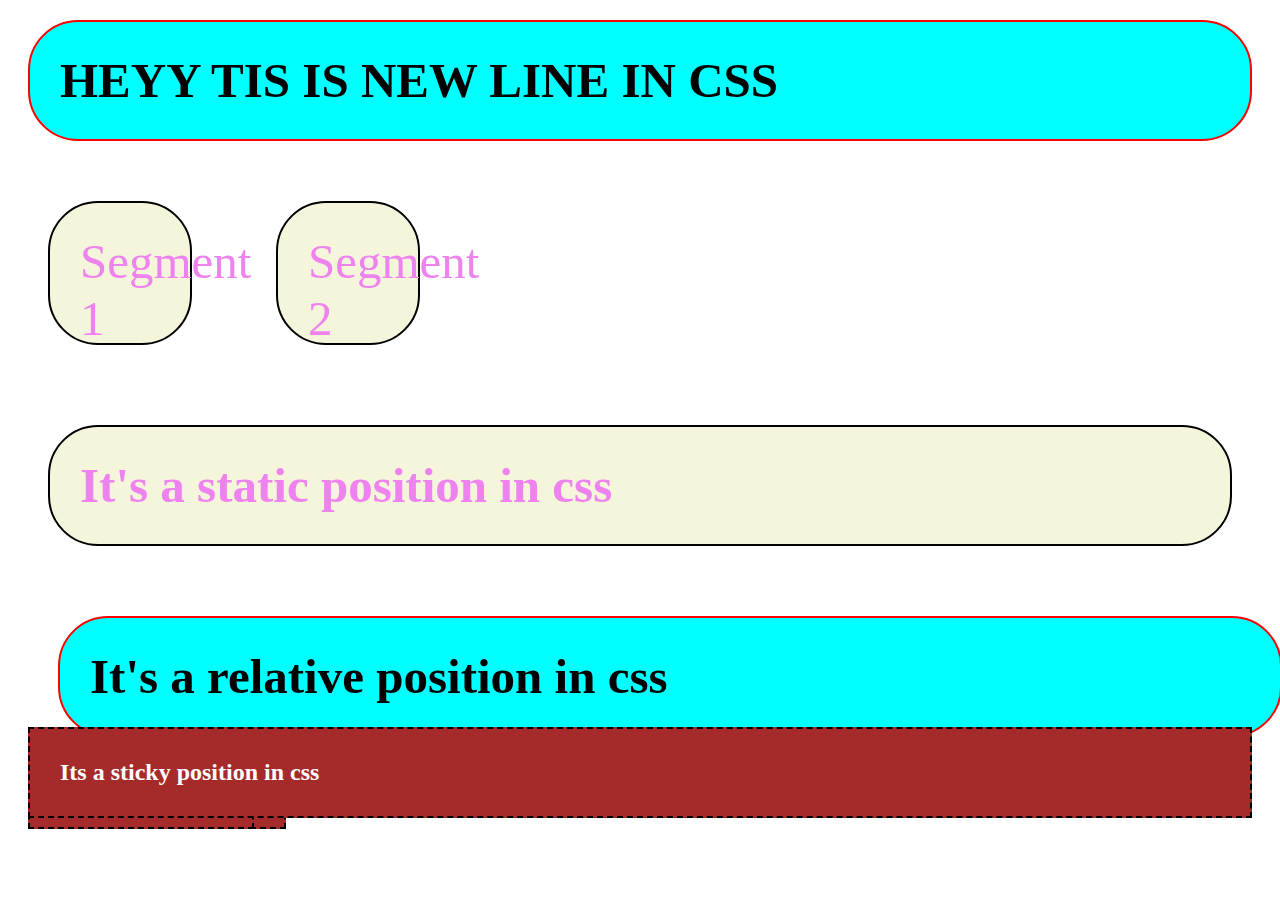
<file: cssboxmodelandpositions.html>
<!DOCTYPE html>
<html>
    <head>
        <title>Box Model And Positions</title>
        <link rel="stylesheet" href="./boxmodel.css"/>
    </head>
    <body>
        <h3>HEYY TIS IS NEW LINE IN CSS</h3> 
        
       
        <!-- Display In Css -->

        <div>
            
            <div class="displayincss">Segment 1</div>
       
            <div class="displayincss">Segment 2</div>
        </div>
       
        <h3 class="positionincss">It's a static position in css</h3>
        
        <h3 id="csspositions">It's a relative position in css</h3>
        
        
        <h4>It's a absolute position in css</h4>
        
        <p>It's a fixed position in css</p>
        
        <h2>Its a sticky position in css</h2>

    </body>
</html>
</file>
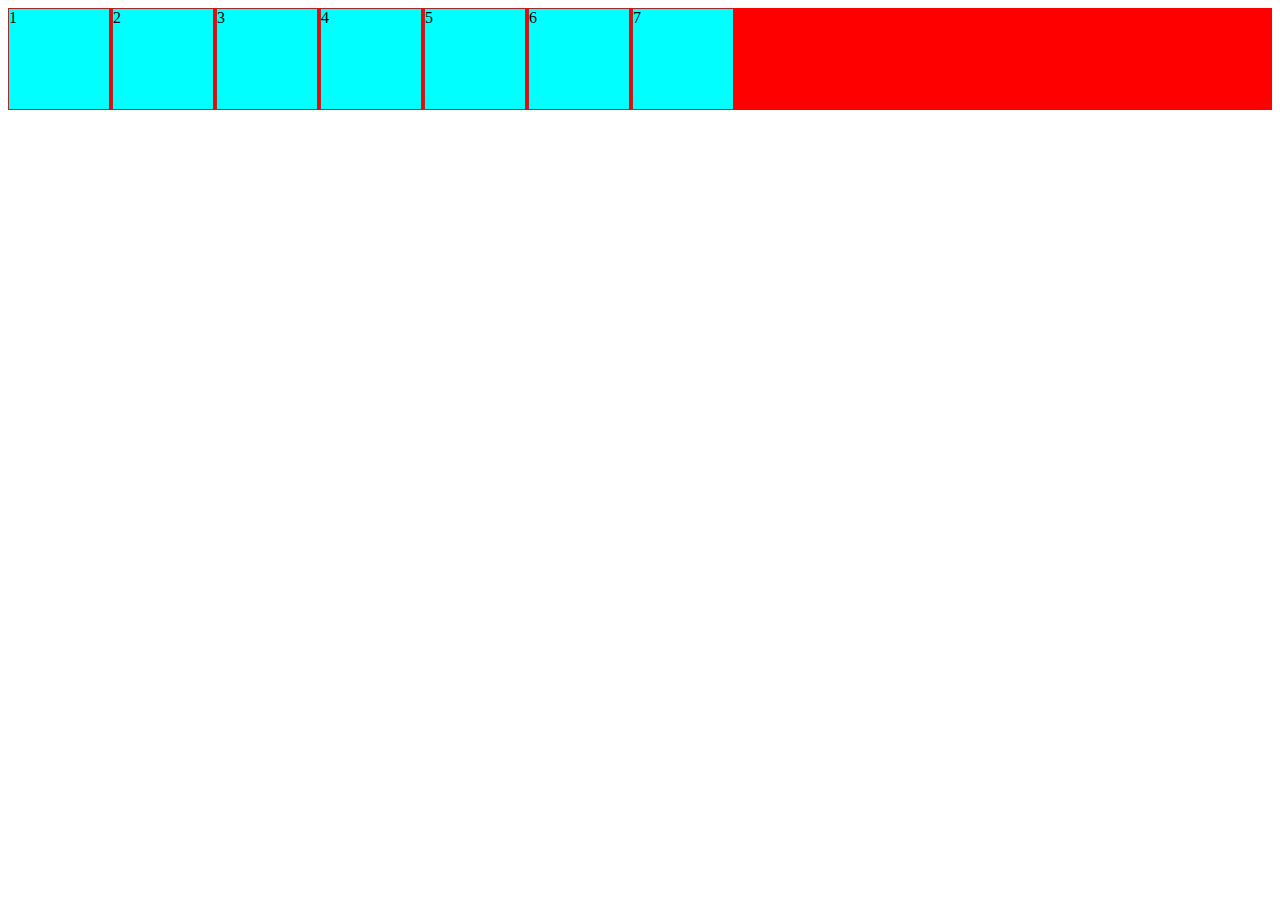
<file: flexboxandanimation.html>
<!DOCTYPE html>
<html>
    <head>
        <title>
            Flexbox And Animation
        </title>
        <link rel="stylesheet" href="./flexboxandanimation.css"/>
    </head>
    <body>
<div class="parent">
<div id="child">1</div>
<div id="child">2</div>
<div id="child">3</div>
<div id="child">4</div>
<div id="child">5</div>
<div id="child">6</div>
<div id="child">7</div>
</div>
    </body>
</html>
</file>
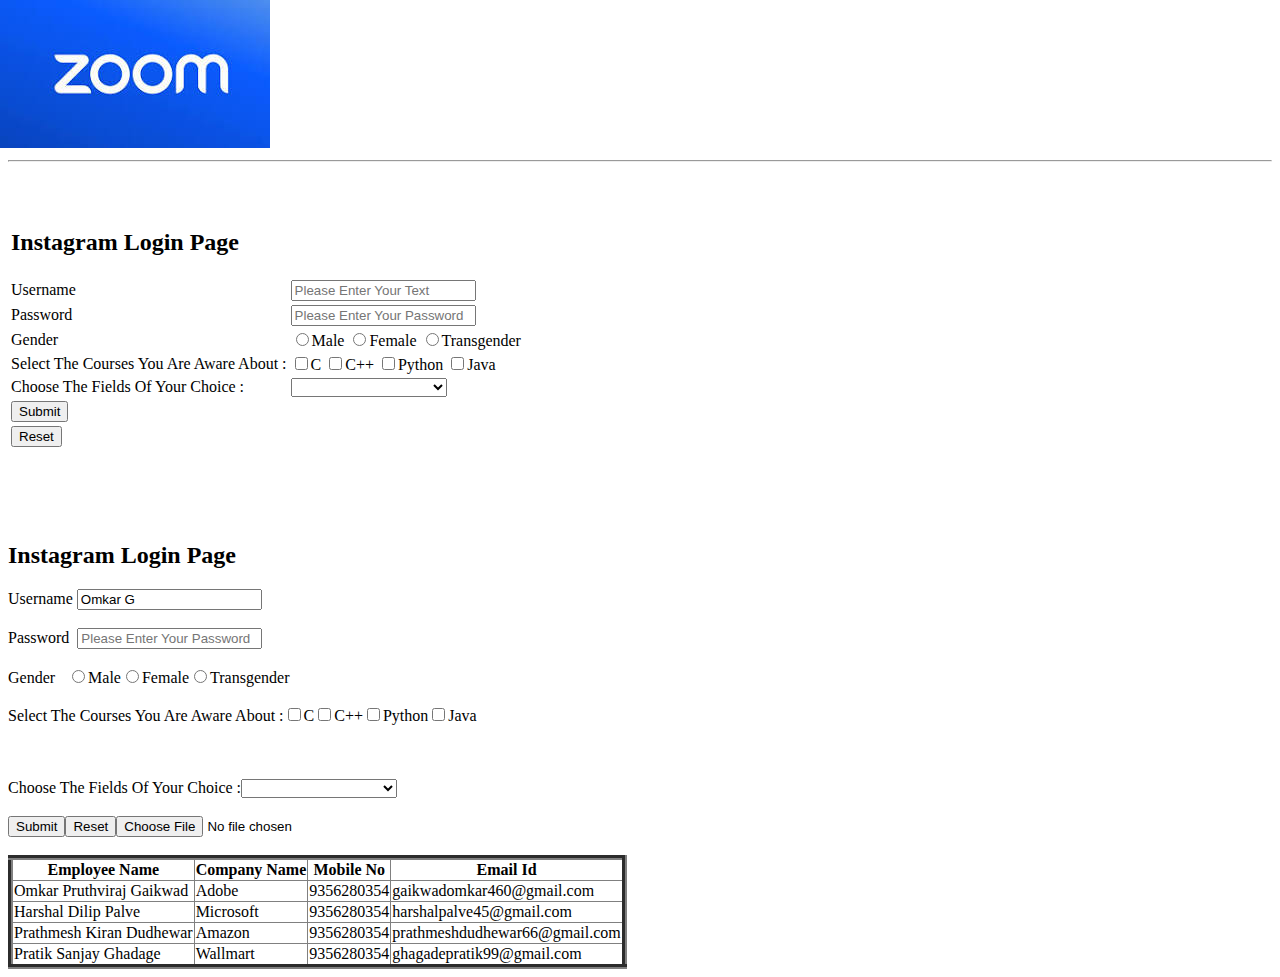
<file: HTMLTablesandinputtags.html>
<!DOCTYPE html>
<html>
    <head>
        <title>Tables And Input Tags</title>
    </head>
    <body style="background-image: url('[data-uri]'); background-repeat: no-repeat;">
       <br/>
       <br/>
       <br/>
       <br/>
<br/>
<br/>
<br/>
<br/>


        <table>
            <tr>
                <td> <h2>Instagram Login Page</h2></td>
            </tr>
            <tr>
                <td><label>Username</label></td>
                <td><input type= "text" placeholder="Please Enter Your Text"  required/></td>
            </tr>
            <tr>
                <td><label>Password &nbsp;</label></td>
                <td><input type="password" placeholder="Please Enter Your Password" required/></td>
            </tr>
            <tr>
                <td><label>Gender &nbsp;&nbsp;</label></td>
                <td><input type="radio" name="Gender"/><label>Male</label>
                    <input type="radio" name="Gender"/><label>Female</label>
                    <input type="radio" name="Gender" /><label>Transgender</label></td>
            </tr>
            <tr>
                <td><label>Select The Courses You Are Aware About :</label></td>
                <td><input type="checkbox" /><label>C</label>
                    <input type="checkbox"/><label>C++</label>
                    <input type="checkbox"/><label>Python</label>
                    <input type="checkbox"/><label>Java</label></td>
            </tr>
            <tr>
                <td><label>Choose The Fields Of Your Choice :</label></td>
                <td><select>
                    <option></option>
                    <option>Big Data</option>
                    <option>Data Science</option>
                    <option>Computer Engineering</option>
                    <option>Machine Learning</option>
                    <option>Web Developement</option>
                </select></td>
            </tr>
            <tr>
                <td><input type="submit"/></td>
            </tr>
            <tr>
                <td><input type="reset"/></td>
            </tr>
            <hr/>
            <br/>
            <br/>
        </table>


        <br/>
        <br/>
        <table border="5" style="border-collapse: collapse;"/>
        <th>Employee Name</th>
        <th>Company Name</th>
        <th>Mobile No</th>
        <th>Email Id</th>
        <tr>
            <td>Omkar Pruthviraj Gaikwad</td>
            <td>Adobe</td>
            <td>9356280354</td>
            <td>gaikwadomkar460@gmail.com</td>
        </tr>
        <tr>
            <td>Harshal Dilip Palve</td>
            <td>Microsoft</td>
            <td>9356280354</td>
            <td>harshalpalve45@gmail.com</td>
        </tr>
        <tr>
            <td>Prathmesh Kiran Dudhewar</td>
            <td>Amazon</td>
            <td>9356280354</td>
            <td>prathmeshdudhewar66@gmail.com</td>
        </tr>
        <tr>
            <td>Pratik Sanjay Ghadage</td>
            <td>Wallmart</td>
            <td>9356280354</td>
            <TD>ghagadepratik99@gmail.com</TD>
        </tr>
        
        <br/>
        <br/>
        <h2>Instagram Login Page</h2>
        
    
        <label>Username </label>
        <input type="text" placeholder="Please Enter Your Text" value="Omkar G" required/>
        <br/>
        <br/>
        <label>Password &nbsp;</label>
        <input type="password" placeholder="Please Enter Your Password" required/>
        <br/>
        <br/>
        <label>Gender &nbsp;&nbsp;</label>
        <input type="radio" name="Gender"/><label>Male</label>
        <input type="radio" name="Gender"/><label>Female</label>
        <input type="radio" name="Gender" /><label>Transgender</label>
        <br/>

    
        <br/>
        <label>Select The Courses You Are Aware About :</label>
        <input type="checkbox" /><label>C</label>
        <input type="checkbox"/><label>C++</label>
        <input type="checkbox"/><label>Python</label>
        <input type="checkbox"/><label>Java</label>
        <br/>
        <br/>
        <br/>
        <br/>
        <label>Choose The Fields Of Your Choice :</label>
        <select>
            <option></option>
            <option>Big Data</option>
            <option>Data Science</option>
            <option>Computer Engineering</option>
            <option>Machine Learning</option>
            <option>Web Developement</option>
        </select>
        <br/>
        <br/>
        <input type="submit"/>
        <input type="reset"/>
        <input type="file"/>
        <br/>
        <br/>
       
      </body>
</html>
</file>
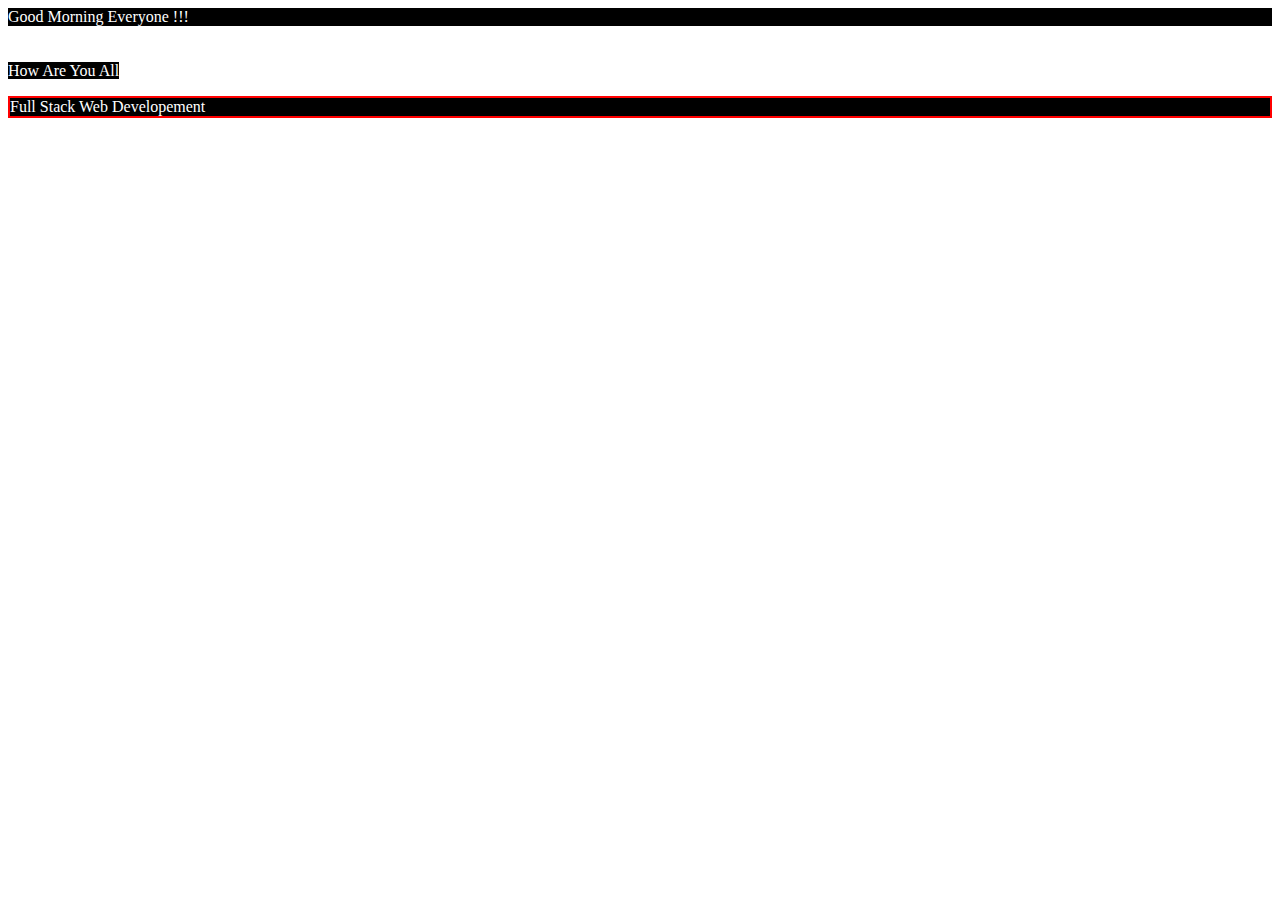
<file: Introtocss.html>
<!DOCTYPE html>
<html>
    <head>
        <title>Intro To Css</title>
        <style>
            span{
                background-color: black;
                color: white;
            }
        </style>
        <link rel="stylesheet" href="./Externalcss.css"/>
    </head>
    <body>
        <!-- INLINE CSS -->
        <div style="background-color: black ; color: white;">Good Morning Everyone !!!</div>
<br/>
        <br/>
        <!-- INTERNAL CSS -->
        <span>How Are You All</span>
        <!-- EXTERNAL CSS -->
        <p>Full Stack Web Developement</p>
    </body>
</html>
</file>
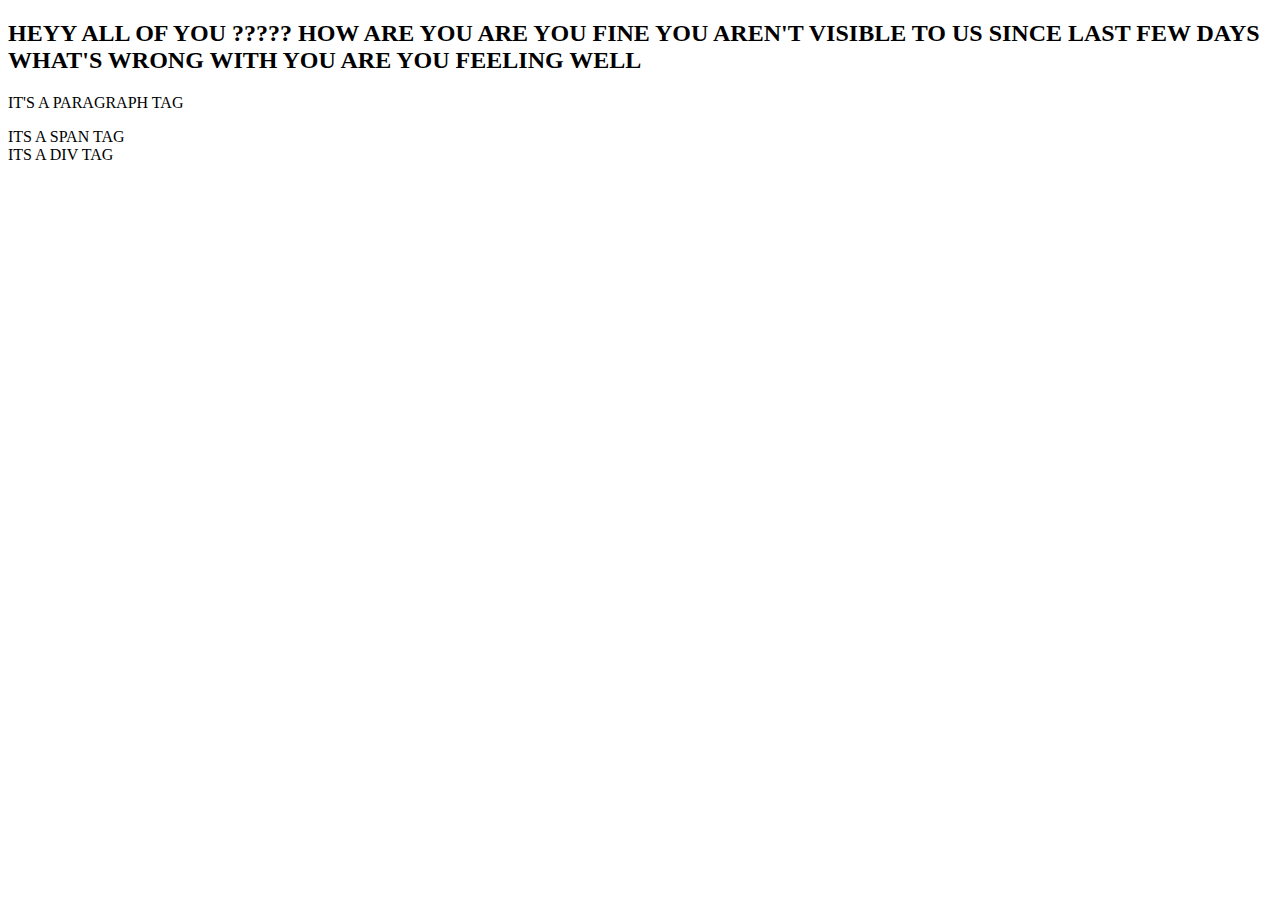
<file: mediaqueries.html>
<!DOCTYPE html>
<html>
    <head>
        <title>Media Queries </title>
        <link rel="stylesheet" href="./mediaqueries.css"
    </head>
    <body>
        <h2>HEYY ALL OF YOU  ????? HOW ARE YOU ARE YOU FINE YOU AREN'T VISIBLE TO US SINCE LAST FEW DAYS WHAT'S WRONG WITH YOU ARE YOU FEELING WELL</h2>
        <p>IT'S A PARAGRAPH TAG</p>
        <span>ITS  A SPAN TAG</span>
        <div>ITS A DIV TAG</div>
    </body>
    </html>
</file>
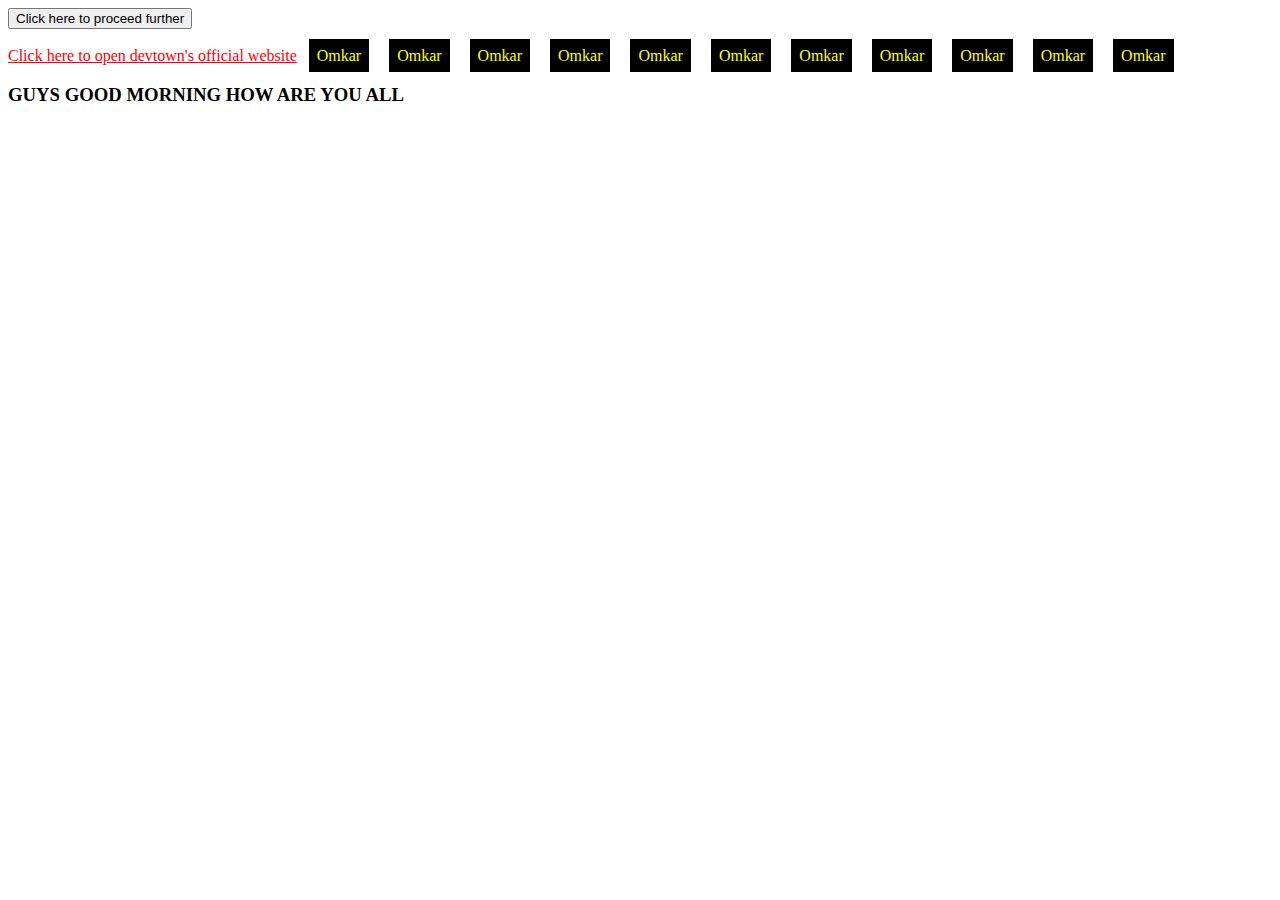
<file: pseudoelementsandclasses.html>
<!DOCTYPE html>
<html>
    <head>
        <title>Pseudo Classes And Elements</title>
        <link rel="stylesheet" href="./pseudoclasses.css"/>
    </head>
    <body>
        <button>Click here to proceed further</button>
        <br/><br/>
        <a href="https://www.student-platform.devtown.in/video">Click here to open devtown's official website</a>
        <span class="child">Omkar</span>
<span class="child">Omkar</span>
<span class="child">Omkar</span>
<span class="child">Omkar</span>
<span class="child">Omkar</span>
<span class="child">Omkar</span>
<span class="child">Omkar</span>
<span class="child">Omkar</span>
<span class="child">Omkar</span>
<span class="child">Omkar</span>
<span class="child">Omkar</span>

<h3>GUYS GOOD MORNING</h3>
    </body>
</html>
</file>
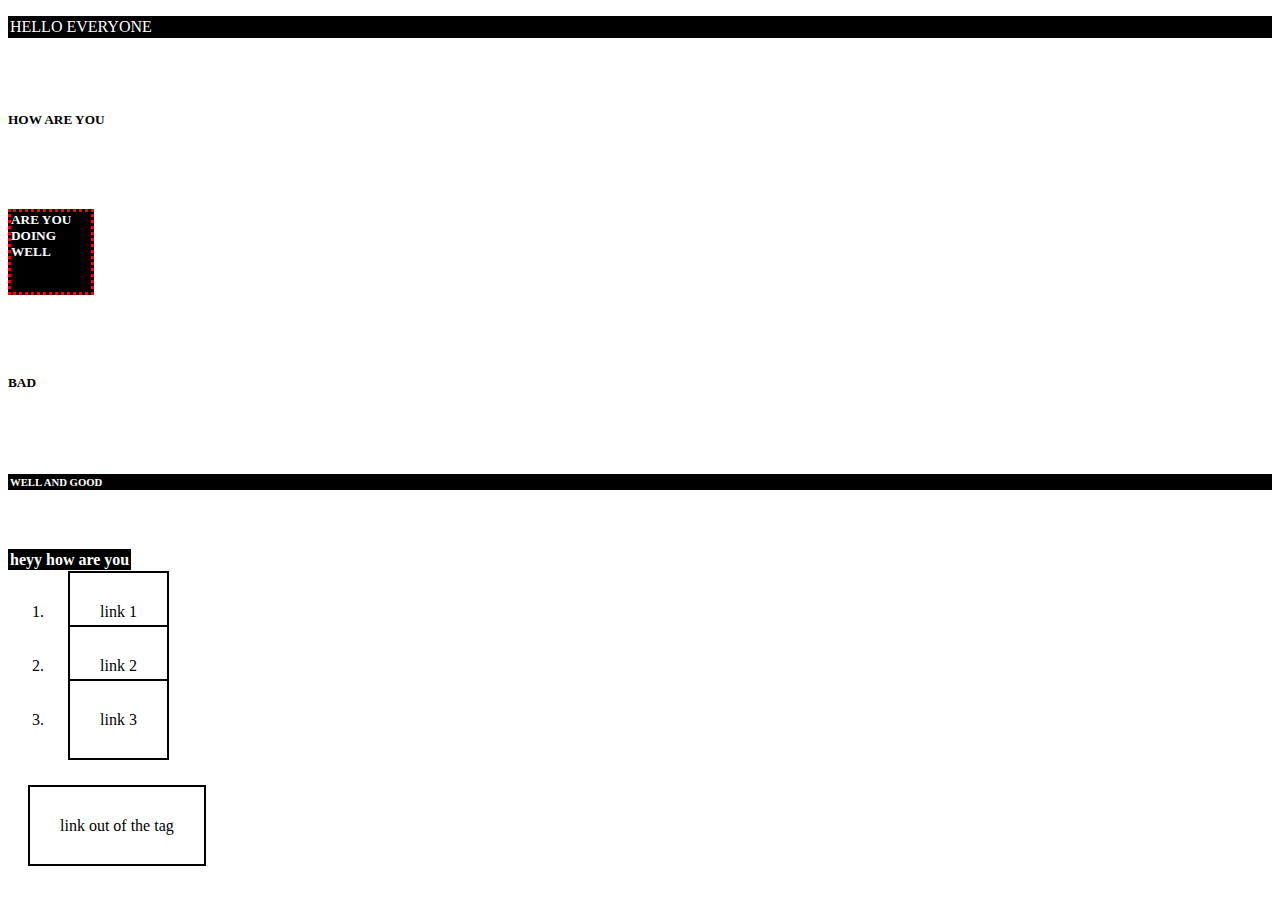
<file: selectors.html>
<!DOCTYPE html>
<html>
    <head>
        <title>Css Selectors</title>
        <link href="./Selectors.css" rel="stylesheet"/>
    </head>
    <body>
     
        <p  id="asdfg">HELLO EVERYONE</p>
        <br/>
        <br/>
        <h5>HOW ARE YOU</h5>
        <br/>
        <br/>
        <h5 class="omkar">ARE YOU DOING WELL</h5>
        <br/>
        <br/>
        <h5>BAD</h5>
        <br/>
        <br/>
        <h6>WELL AND GOOD</h6>
        <br/>
        <br/>
        <h8> 
            <b>heyy how are you</b>
        </h8>
        <br/>
        <br/>
        <ol>
            <li><a>link 1</a></li>
            <br/>
            <br/>
            <li><a>link 2</a></li>
            <br/>
            <br/>
            <li><a>link 3</a></li>
            <br/><br/>
        </ol>
        <br/>
        <br/>
        <li><a>link out of the tag</a></li>
        <br/>
    </body>
</html>
</file>
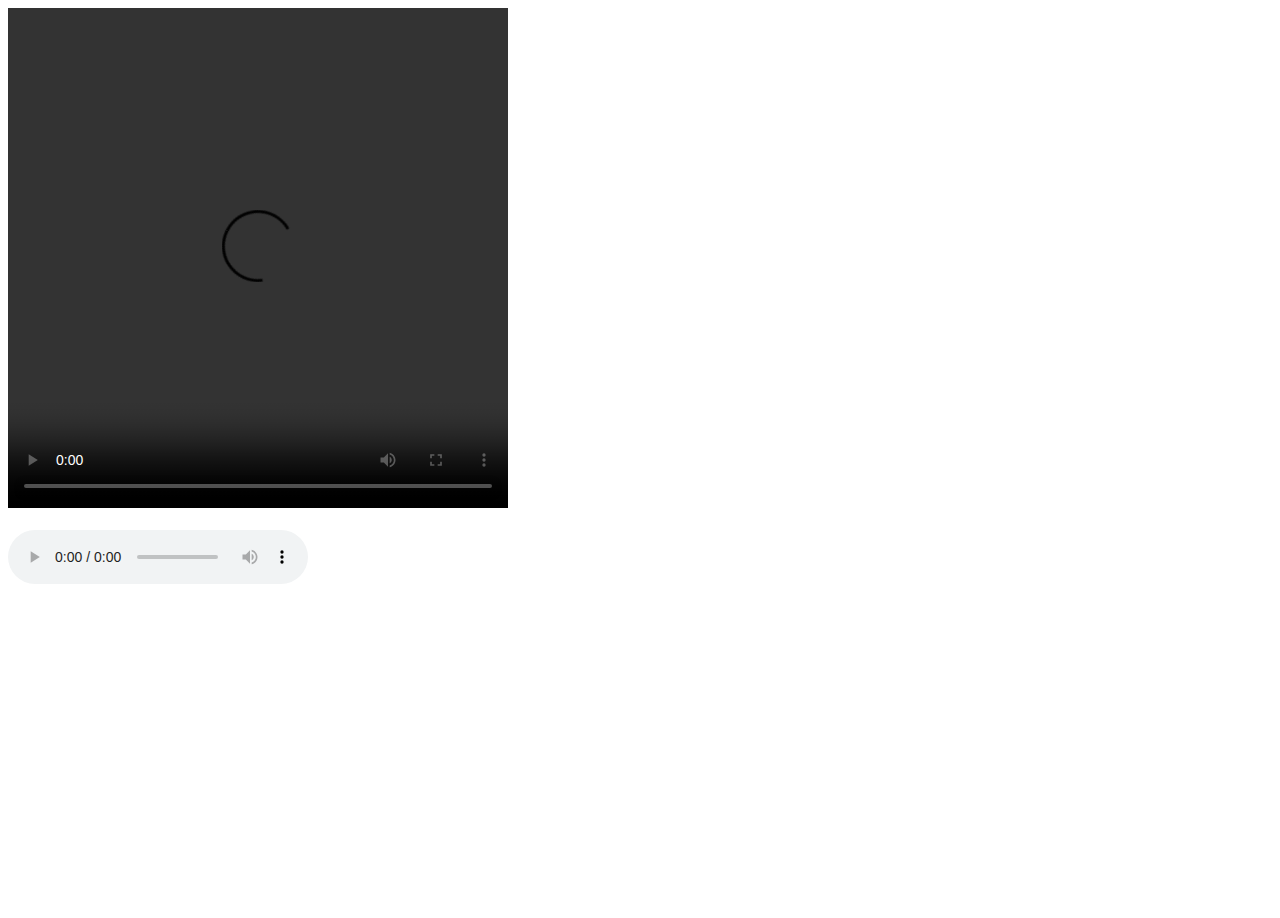
<file: videoaudioandiframetags.html>
<!DOCTYPE html>
<html>
    <head>
        <title>HTML Video Aydio And Iframe Tags</title>
    </head>
    <body>
      <video controls autoplay loop height="500" width="500">
        <source src="" type="video/mp4"/>
    </video>  
    <br/>
    <br/>
    <audio controls autoplay loop >
        <source src="" type="audio/mp3"/>
    </audio>
    <br/>
    <br/>

    <iframe width="200" height="300" src="https://www.youtube.com/embed/w00nsxlE59I?si=L9LfjdsG0OzL7CmW" title="YouTube video player" frameborder="0" allow="accelerometer; autoplay; clipboard-write; encrypted-media; gyroscope; picture-in-picture; web-share" allowfullscreen></iframe>
    </body>
</html>
</file>
<file: boxmodel.css>
h3{
    background-color: aqua;
    color: black;
    border: 2px solid red;
    margin: 20px 20px 20px 20px;
    padding: 30px 30px 30px 30px;
    border-radius: 50px;
    font-size: 49px;
    font-family: Cambria, Cochin, Georgia, Times, 'Times New Roman', serif;
}    

.displayincss {
    background-color: beige;
    color: violet;
    border: 2px solid black;
    margin: 40px 40px 40px 40px;
    padding: 30px 30px 30px 30px;
    border-radius: 50px;
     height: 80px;
    width: 80px; 
     font-size: 49px;
    display: inline-block;
}

.positionincss {
    position: static;
    background-color: beige;
    color: violet;
    border: 2px solid black;
    margin: 40px 40px 40px 40px;
    padding: 30px 30px 30px 30px; 
}

#csspositions{
    position: relative;
    top: 30px; 
    right: 30px; 
    bottom: 30px; 
    left: 30px;
    background-color: aqua;
    color: black;
    border: 2px solid red;
     margin: 20px 20px 20px 20px;
    padding: 30px 30px 30px 30px; 
 }



h4{
    position: absolute;
    background-color: brown;
    color: white;
    border: 2px dashed black;
    margin: 20px 20px 20px 20px;
    padding: 30px 30px 30px 30px;

}

p{
    position: fixed;
    background-color: brown;
    color: white;
    border: 2px dashed black;
    margin: 20px 20px 20px 20px;
    padding: 30px 30px 30px 30px;
}

h2{
    position: sticky;
    background-color: brown;
    color: white;
    border: 2px dashed black;
    margin: 20px 20px 20px 20px;
    padding: 30px 30px 30px 30px;

}
</file>
<file: flexboxandanimation.css>
.parent{
    background-color: red;
    display: flex;
    flex-direction : row;
    gap: 2px;
    flex-wrap: wrap;
}

#child{
   
    height:100px ;
    width: 100px ;
    border: 1px solid brown;
    background-color: aqua;
}
</file>
<file: Externalcss.css>
p{
    background-color: black;
    color: white;
    border: 2px solid red;
}
</file>
<file: mediaqueries.css>
@media only screen and (max-width:1200px){
    h2{
        color: blue;
        font-size: 20px;
    }
}

@media only  screen and (max-width:800px){
    p{
        color: cadetblue;
        font-size: 40px;
    }
}

@media only screen and (max-width:400px){

    h2{
        color: chocolate;
        font-size: 80px;
    }

    p{
        color: darkmagenta;
        font-size: 80px;
    }
}


@media only screen and(min-width:100px){
    span{
        color: forestgreen;
        font-size: 100px;
    }
}

@media only screen and(min-width:300px){
    div{
        color: hotpink;
        font-size: 100px;
    }
}
</file>
<file: pseudoclasses.css>
button:hover{
    background-color: black;
    color: white;
    cursor: pointer;
}

button:active{
    border: 4px solid red;
}

button:focus{
    background-color: orange;
}

a:hover{
    background-color: brown;
    color: blueviolet;
    cursor: pointer;
}

a:active{
    border: 3px solid red;
}

a:link{
    color:red;
}

a:visited{
    color:greenyellow;
}

span{
    color: yellow;
    background-color: black;
    padding: 8px;
    margin: 8px;
}

/* .child:first-child{
    background-color: blanchedalmond;
    color: blue;
} */

span:last-child{
    background-color: chocolate;
    color: chartreuse;
}
/* 
.child:nth-child(5){
    background-color: cyan;
    color: darkmagenta;
} */

h3::after{
    content: " HOW ARE YOU ALL ";
}

.shape{
    margin: 100px;
    width: 150px;
    height: 150px;
    background-color: black;
    border-radius: 50%;
    position: relative;
}

.shape{
    content: " ";
    width: 80px;
    height: 80px;
    background-color: yellow;
    position: absolute;
    top: 0px;
    left: 0px;
    border-radius: 50px;

}
</file>
<file: Selectors.css>
#asdfg {
    background-color: black;
    color: white;
    border: 2px solid black;
}

.omkar{
    background-color: black;
    color: white;
    border: 2px solid black;
    border: 3px dotted red;
    height: 80px;
    width: 80px;
    border-collapse: collapse;

}

h6{
    background-color: black;
    color: white;
    border: 2px solid black;
}

h8 > b {
    background-color: black;
    color: white;
    border: 2px solid black;
}

li a {
    background-color: white;
    color: black;
    border: 2px solid black;
    border: 2px solid black;
    margin: 20px 20px 20px 20px;
    padding: 30px 30px 30px 30px;

}
</file>
